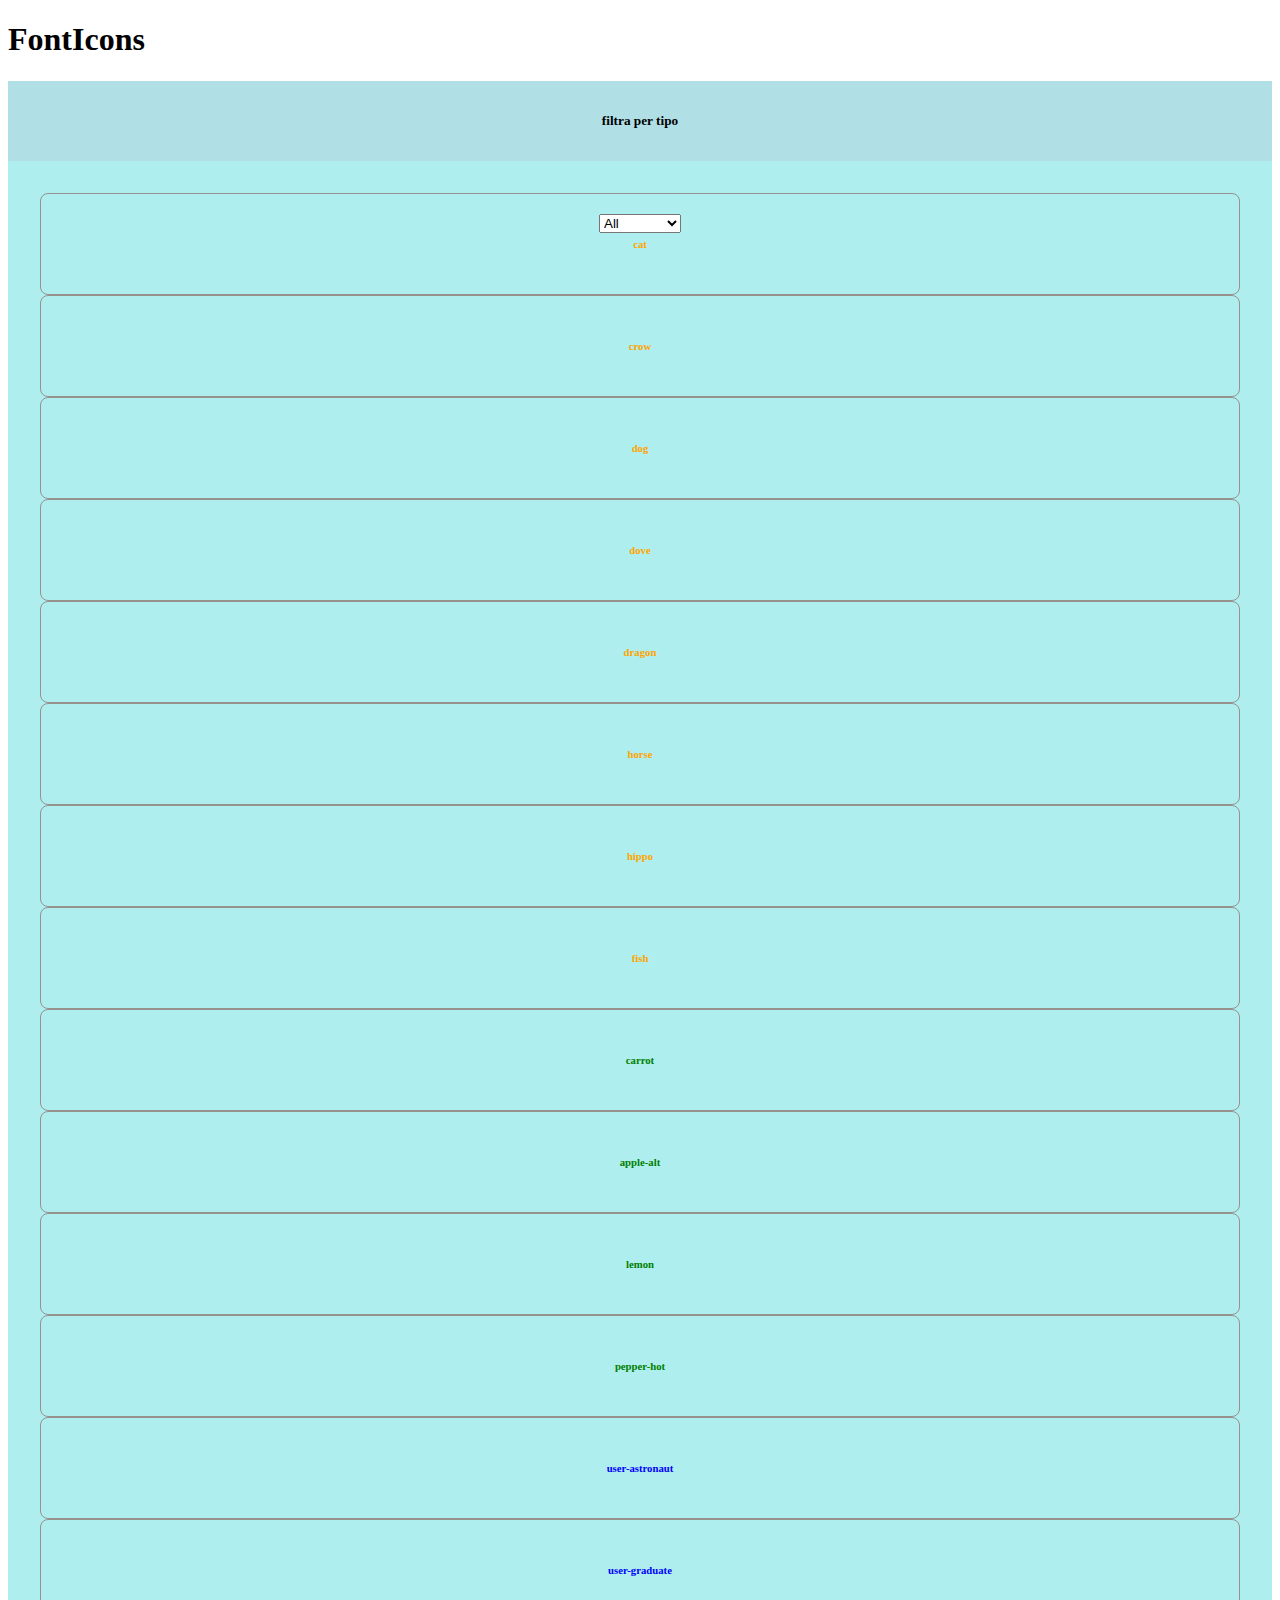
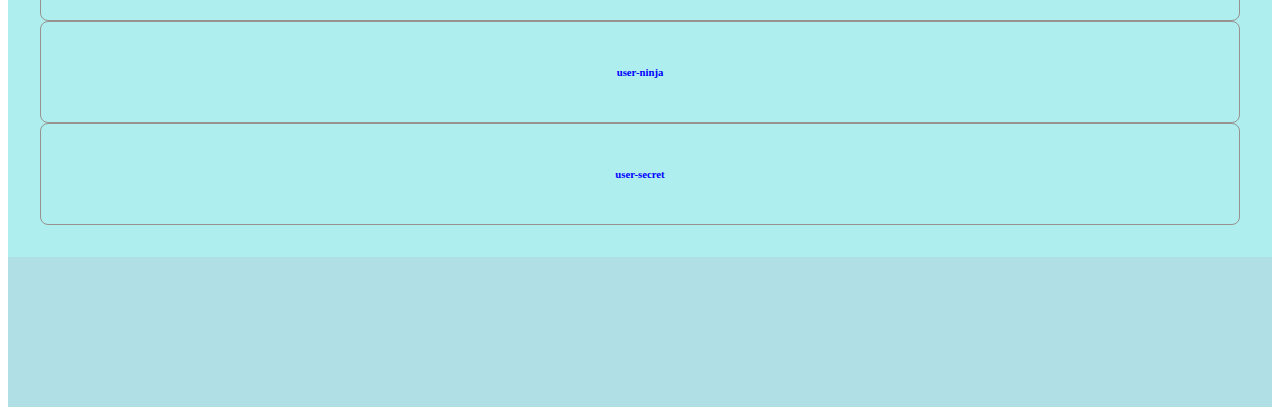
<file: Milestone 1 2 3/index.html>
<!doctype html>
<html lang="en">

<head>
  <meta charset="utf-8">
  <meta name="viewport" content="width=device-width, initial-scale=1">
  <link rel="stylesheet" href="https://cdnjs.cloudflare.com/ajax/libs/font-awesome/6.5.1/css/all.min.css"
    integrity="sha512-DTOQO9RWCH3ppGqcWaEA1BIZOC6xxalwEsw9c2QQeAIftl+Vegovlnee1c9QX4TctnWMn13TZye+giMm8e2LwA=="
    crossorigin="anonymous" referrerpolicy="no-referrer" />
  <link rel="stylesheet" href="style.css">
  <title>Play Icons</title>
  <link href="https://cdn.jsdelivr.net/npm/bootstrap@5.3.2/dist/css/bootstrap.min.css" rel="stylesheet"
    integrity="sha384-T3c6CoIi6uLrA9TneNEoa7RxnatzjcDSCmG1MXxSR1GAsXEV/Dwwykc2MPK8M2HN" crossorigin="anonymous">
</head>

<body>
  <header class="site_header">
    
    <h1>FontIcons</h1>
    
    <section class="menu">
     
        <label for="icontype"><h5>filtra per tipo</h5></label>
        <select id="icontype" name="icone">
          <option value="all">All</option>
          <option value="animal">Animal</option>
          <option value="vegetable">Vegetable</option>
          <option value="user">User</option>
        </select>
      
    </section>
  </header>

  <main>
    <div class="container">
      <div id="icon-container" class="row row-cols-5">

      </div>
    </div>
  </main>
  <footer class="color"></footer>


  <script src="script.js"></script>
  <script src="https://cdn.jsdelivr.net/npm/bootstrap@5.3.2/dist/js/bootstrap.bundle.min.js"
    integrity="sha384-C6RzsynM9kWDrMNeT87bh95OGNyZPhcTNXj1NW7RuBCsyN/o0jlpcV8Qyq46cDfL"
    crossorigin="anonymous"></script>
</body>

</html>
</file>
<file: Milestone 1 2 3/style.css>
.menu {
    height: 80px;
    background-color: powderblue;
    text-align: center;
    vertical-align: middle;
    line-height: 80px;
}

main {
    background-color: paleturquoise;
}

.container {
    margin: auto;
    padding: 2rem;
}


.row {
    gap: 3rem;
}

.box {
    border: 1px solid rgb(153, 144, 144);
    border-radius: 0.5rem;
    height: 100px;
    display: flex;
    flex-direction: column;
    align-items: center;
    justify-content: center;
}

.box i {
    font-size: 2rem;
}

.color {
    height: 150px;
    background-color: powderblue;
}
</file>
